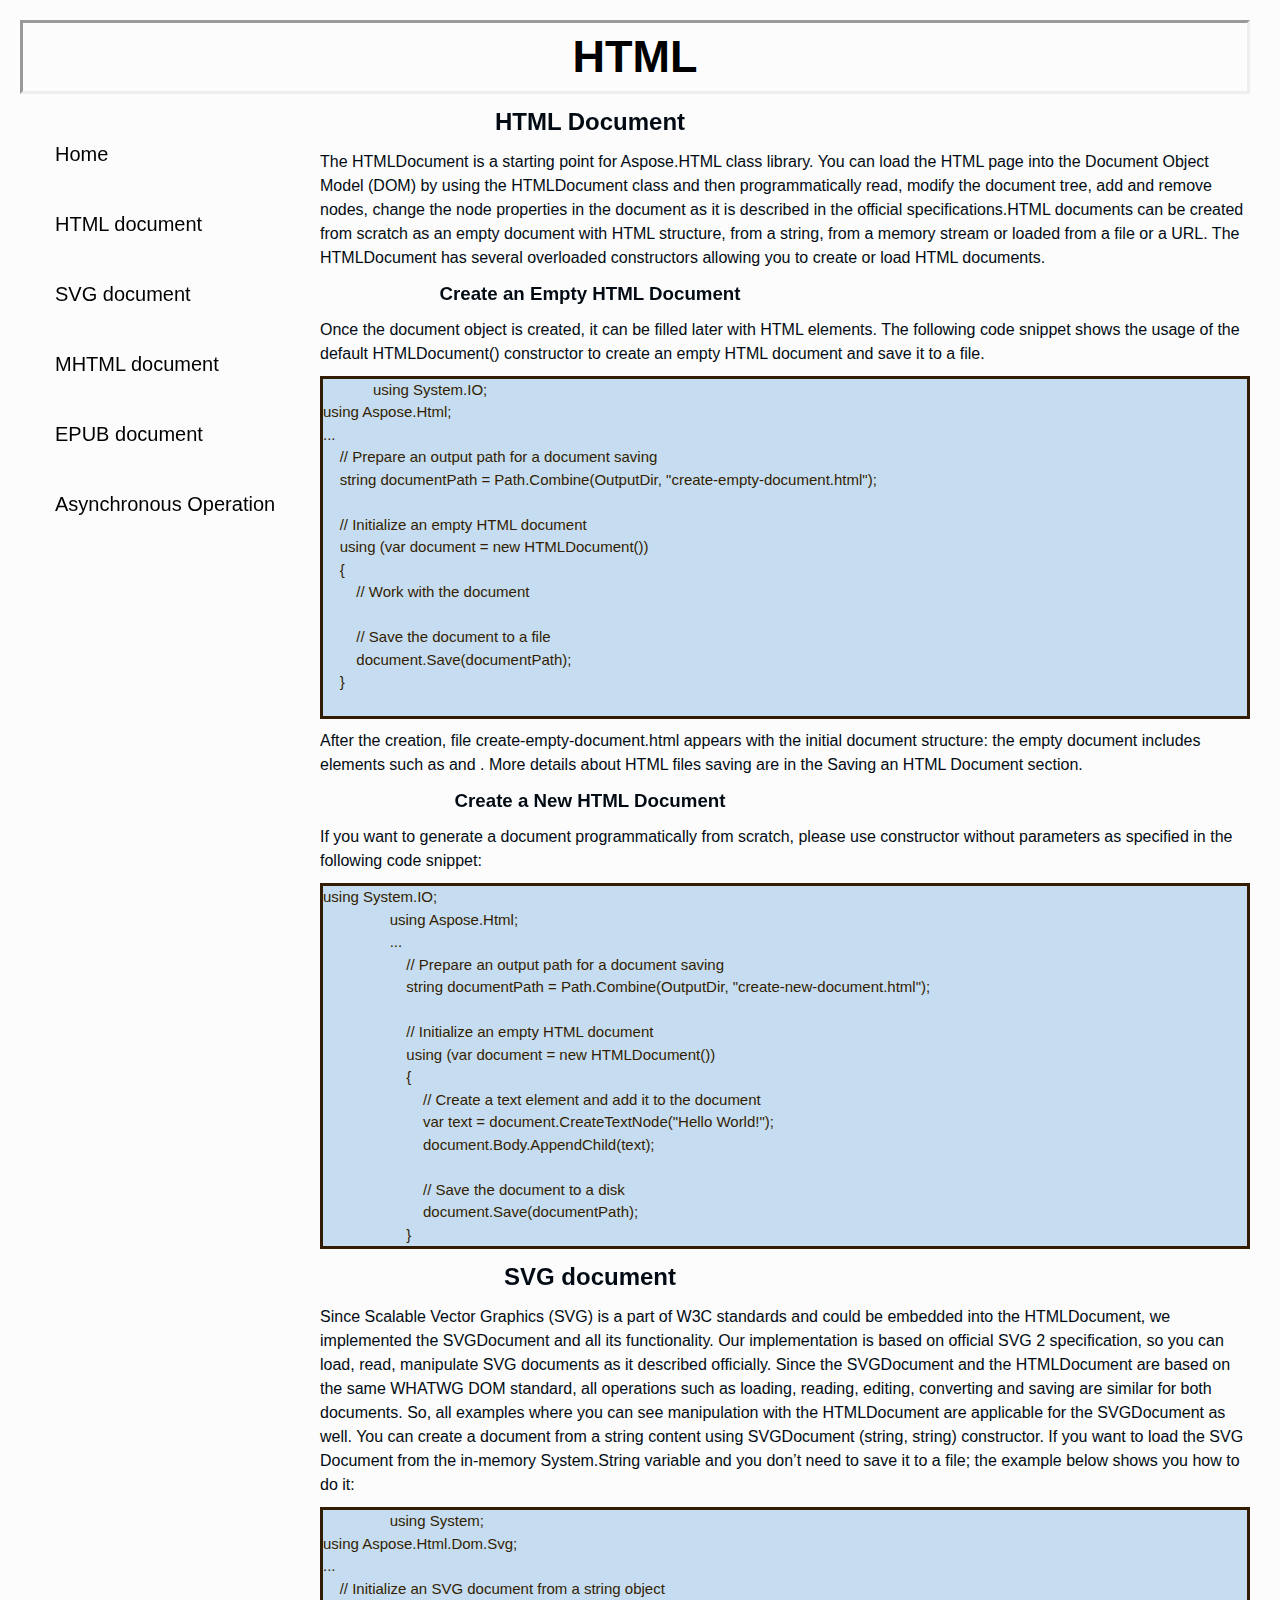
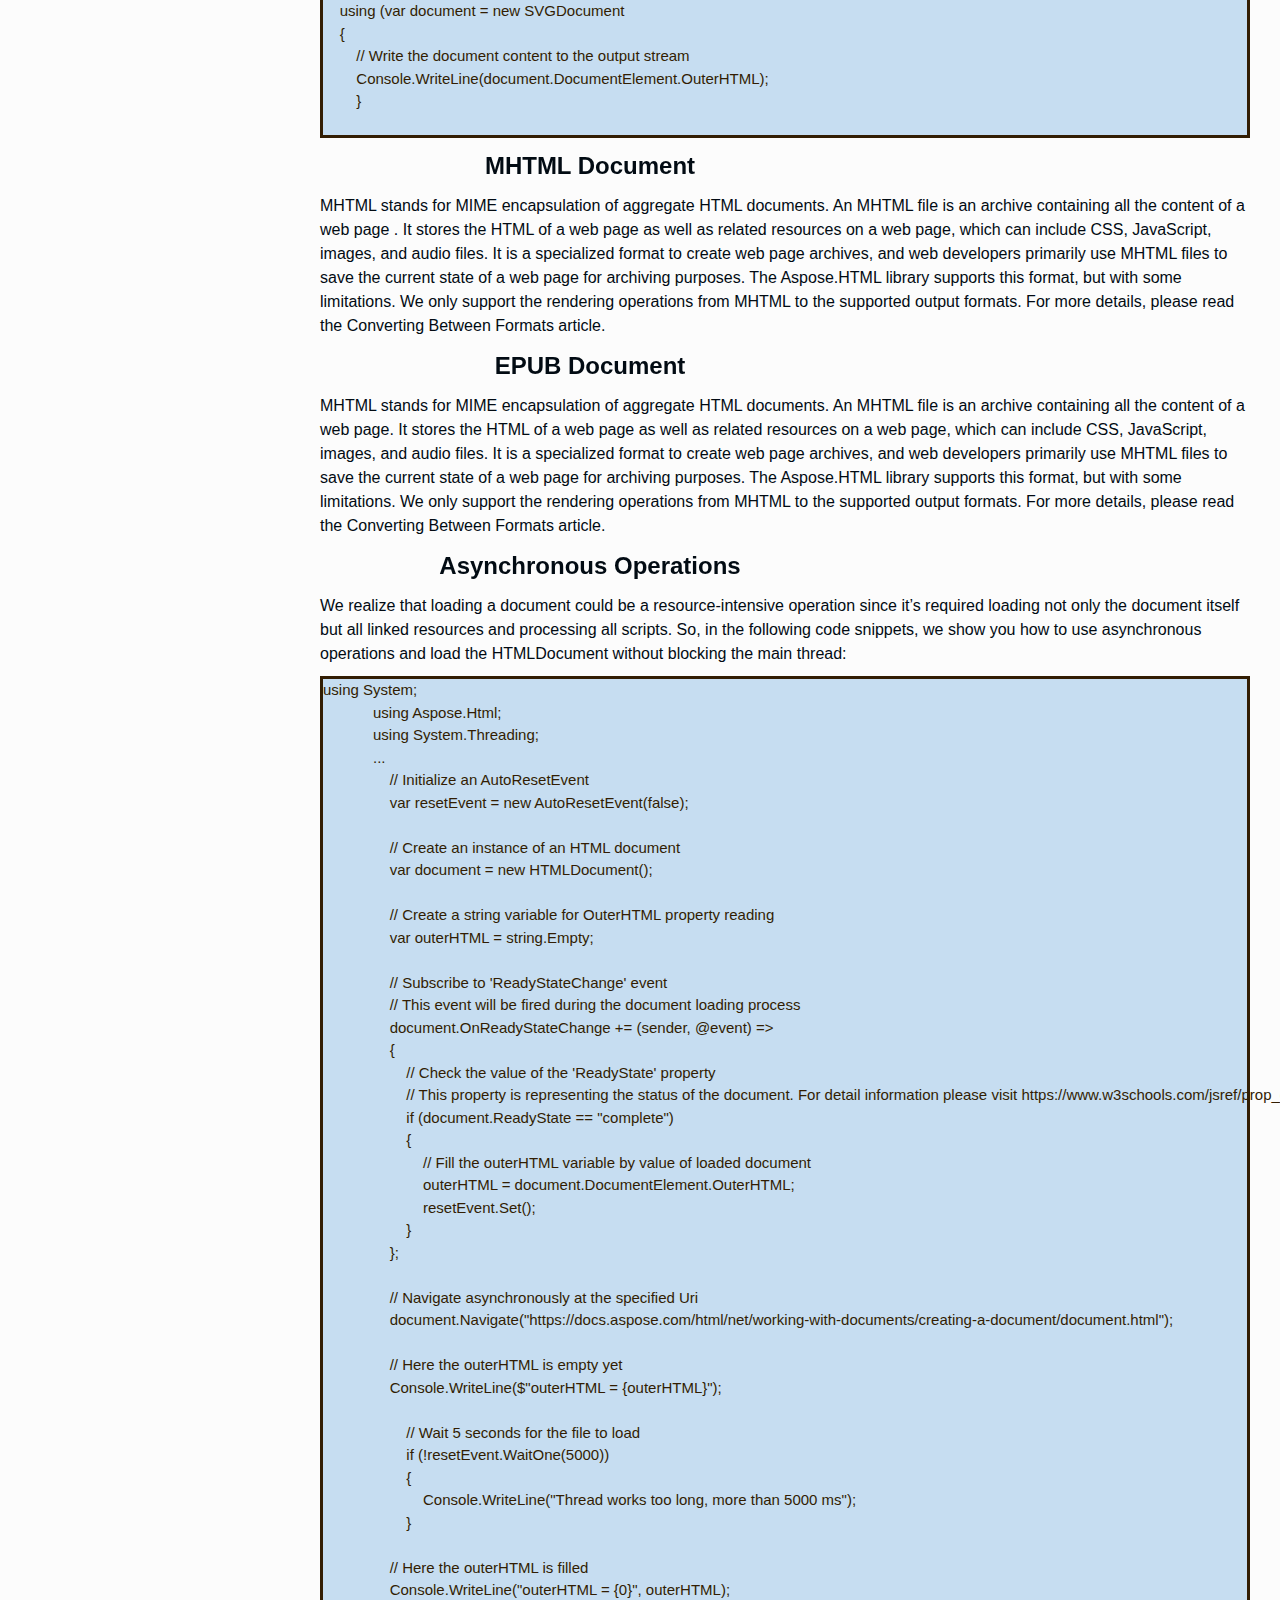
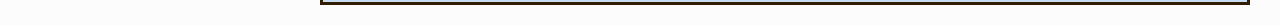
<file: index.html>
<html>
    <head>
        <title>
            Documentation
        </title>
        <link rel="stylesheet" href="d.css">
        <h1 id="home">HTML</h1>
    </head>
    <body>
        <nav>
            <ul>
                    <a href="#home" ><li>Home</li></a>
                    <a href="#html" ><li>HTML document</li></a>
                    <a href="#svg" ><li>SVG document</li></a>
                    <a href="#mhtml" ><li>MHTML document</li></a>
                    <a href="#epub" ><li>EPUB document</li></a>
                    <a href="#ao" ><li>Asynchronous Operation</li></a>
    
            </ul>
        </nav>
        <h2 id="html">HTML Document </h2>
        <p>The HTMLDocument is a starting point for Aspose.HTML class library. You can load the HTML page into the Document Object Model (DOM) by using 
            the HTMLDocument class and then programmatically read, modify the document tree, add and remove nodes,
             change the node properties in the document as it is described in the official specifications.HTML documents can be created from scratch as an empty document with HTML structure,
              from a string, from a memory stream or loaded from a file or a URL.
               The HTMLDocument has several overloaded constructors allowing you to create or load HTML documents.</p>
              <h3> Create an Empty HTML Document</h3>
               <p>Once the document object is created, it can be filled later with HTML elements. The following code snippet shows the usage of 
               the default HTMLDocument() constructor to create an empty HTML document and save it to a file.</p>       
    <code>
        <pre>
            using System.IO;
using Aspose.Html;
...
    // Prepare an output path for a document saving
    string documentPath = Path.Combine(OutputDir, "create-empty-document.html");    

    // Initialize an empty HTML document
    using (var document = new HTMLDocument())
    {
        // Work with the document
        
        // Save the document to a file
        document.Save(documentPath);
    }
        </pre>
    </code>
    <p>After the creation, file create-empty-document.html appears with the initial document structure: the empty document includes elements such as <html> <head> and <body>. More details about HTML files saving are in the Saving an HTML Document section.
        </p>
        <h3>Create a New HTML Document 
        </h3>
        <p>If you want to generate a document programmatically from scratch, please use constructor without parameters as specified in the following code snippet:</p>
        <code>
            <pre>using System.IO;
                using Aspose.Html;
                ...
                    // Prepare an output path for a document saving
                    string documentPath = Path.Combine(OutputDir, "create-new-document.html");
                            
                    // Initialize an empty HTML document
                    using (var document = new HTMLDocument())
                    {
                        // Create a text element and add it to the document
                        var text = document.CreateTextNode("Hello World!");
                        document.Body.AppendChild(text);
                    
                        // Save the document to a disk
                        document.Save(documentPath);
                    }</pre>
        </code>
        <h2 id="svg">SVG document</h2>
        <p>Since Scalable Vector Graphics (SVG) is a part of W3C standards and could be embedded into the HTMLDocument, we implemented 
            the SVGDocument and all its functionality. Our implementation is based on official SVG 2 specification, so you can load, 
            read, manipulate SVG documents as it described officially.
           Since the SVGDocument and the HTMLDocument are based on the same WHATWG DOM standard, 
           all operations such as loading, reading, editing, converting and saving are similar for both documents. So, all examples where you can see manipulation with the HTMLDocument are applicable for the SVGDocument as well.
           You can create a document from a string content using SVGDocument (string, string) constructor. If you want to load the SVG Document from the in-memory System.String variable and you don’t need to save it to a file; the example below shows you how to do it:</p>
          <code>
            <pre>
                using System;
using Aspose.Html.Dom.Svg;
...
    // Initialize an SVG document from a string object
    using (var document = new SVGDocument
    {
        // Write the document content to the output stream
        Console.WriteLine(document.DocumentElement.OuterHTML);
	}
            </pre>
          </code>
        <h2 id="mhtml">MHTML Document</h2>
        <p>MHTML stands for MIME encapsulation of aggregate HTML documents. An MHTML file is an archive containing all the content of a web page
            . It stores the HTML of a web page as well as related resources on a web page, which can include CSS, JavaScript, images, and audio files.
             It is a specialized format to create web page archives, and web developers primarily use MHTML files to save the current state of a web page for archiving purposes.
              The Aspose.HTML library supports this format, but with some limitations. We only support the rendering operations from MHTML 
            to the supported output formats. For more details, please read the Converting Between Formats article.</p>
        
        <h2 id="epub">EPUB Document</h2>
        <p>MHTML stands for MIME encapsulation of aggregate HTML documents. 
            An MHTML file is an archive containing all the content of a web page.
             It stores the HTML of a web page as well as related resources on a web page, which can include CSS, JavaScript, 
             images, and audio files. It is a specialized format to create web page archives, 
             and web developers primarily use MHTML files to save the current state of a web page for archiving purposes. 
             The Aspose.HTML library supports this format, but with some limitations. We only support the rendering operations from MHTML to the supported output formats. 
            For more details, please read the Converting Between Formats article.</p>
        <h2 id="ao">Asynchronous Operations</h2>
        <p>We realize that loading a document could be a resource-intensive operation since it’s 
            required loading not only the document itself but all linked resources and processing all scripts. 
            So, in the following code snippets, we show you how to use asynchronous operations and load the HTMLDocument
             without blocking the main thread:
        </p>
        <code><pre>using System;
            using Aspose.Html;
            using System.Threading;
            ...
                // Initialize an AutoResetEvent
                var resetEvent = new AutoResetEvent(false);
                        
                // Create an instance of an HTML document
                var document = new HTMLDocument();
                
                // Create a string variable for OuterHTML property reading
                var outerHTML = string.Empty;
                
                // Subscribe to 'ReadyStateChange' event
                // This event will be fired during the document loading process
                document.OnReadyStateChange += (sender, @event) =>
                {
                    // Check the value of the 'ReadyState' property
                    // This property is representing the status of the document. For detail information please visit https://www.w3schools.com/jsref/prop_doc_readystate.asp
                    if (document.ReadyState == "complete")
                    {
                        // Fill the outerHTML variable by value of loaded document                  
                        outerHTML = document.DocumentElement.OuterHTML;
                        resetEvent.Set();
                    }
                };
                
                // Navigate asynchronously at the specified Uri
                document.Navigate("https://docs.aspose.com/html/net/working-with-documents/creating-a-document/document.html");
                
                // Here the outerHTML is empty yet
                Console.WriteLine($"outerHTML = {outerHTML}");
                               
                    // Wait 5 seconds for the file to load
                    if (!resetEvent.WaitOne(5000))
                    {
                        Console.WriteLine("Thread works too long, more than 5000 ms");
                    }
            
                // Here the outerHTML is filled 
                Console.WriteLine("outerHTML = {0}", outerHTML);</pre></code>
        </body>
</html>
</file>
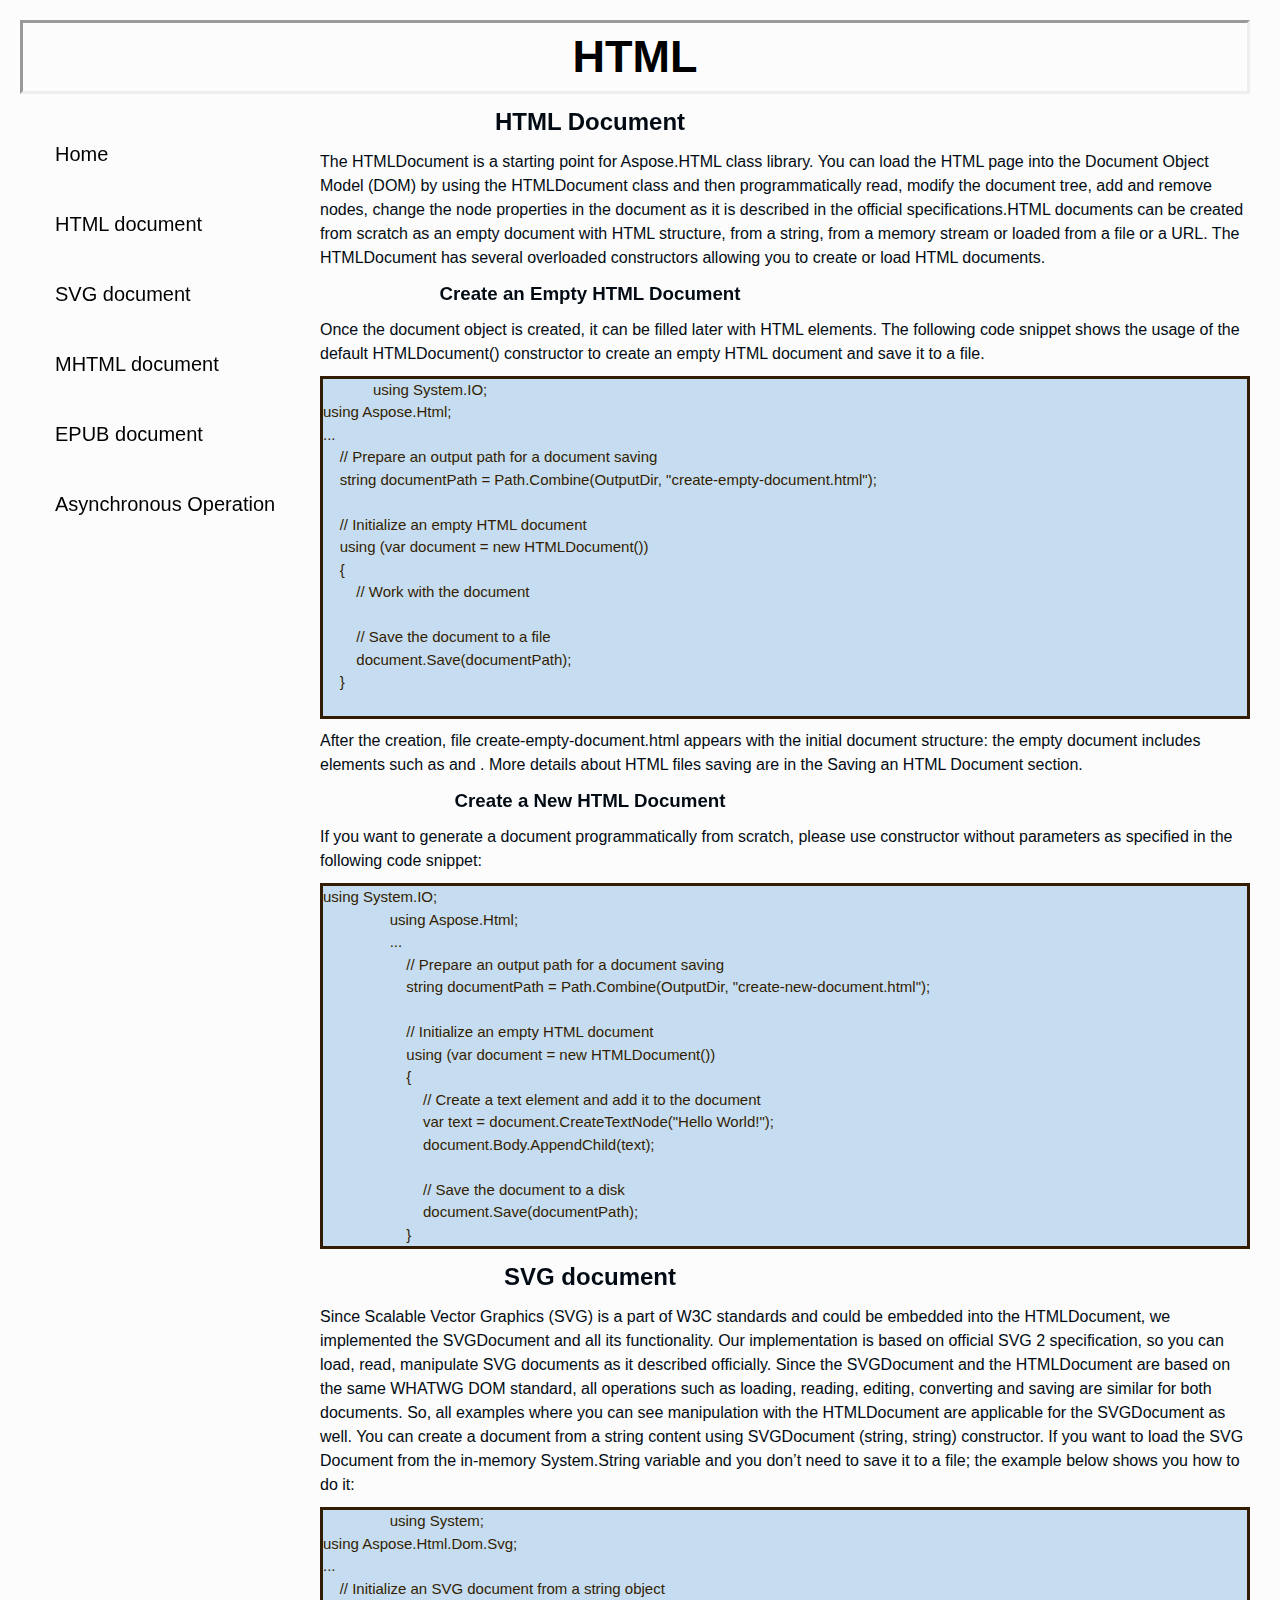
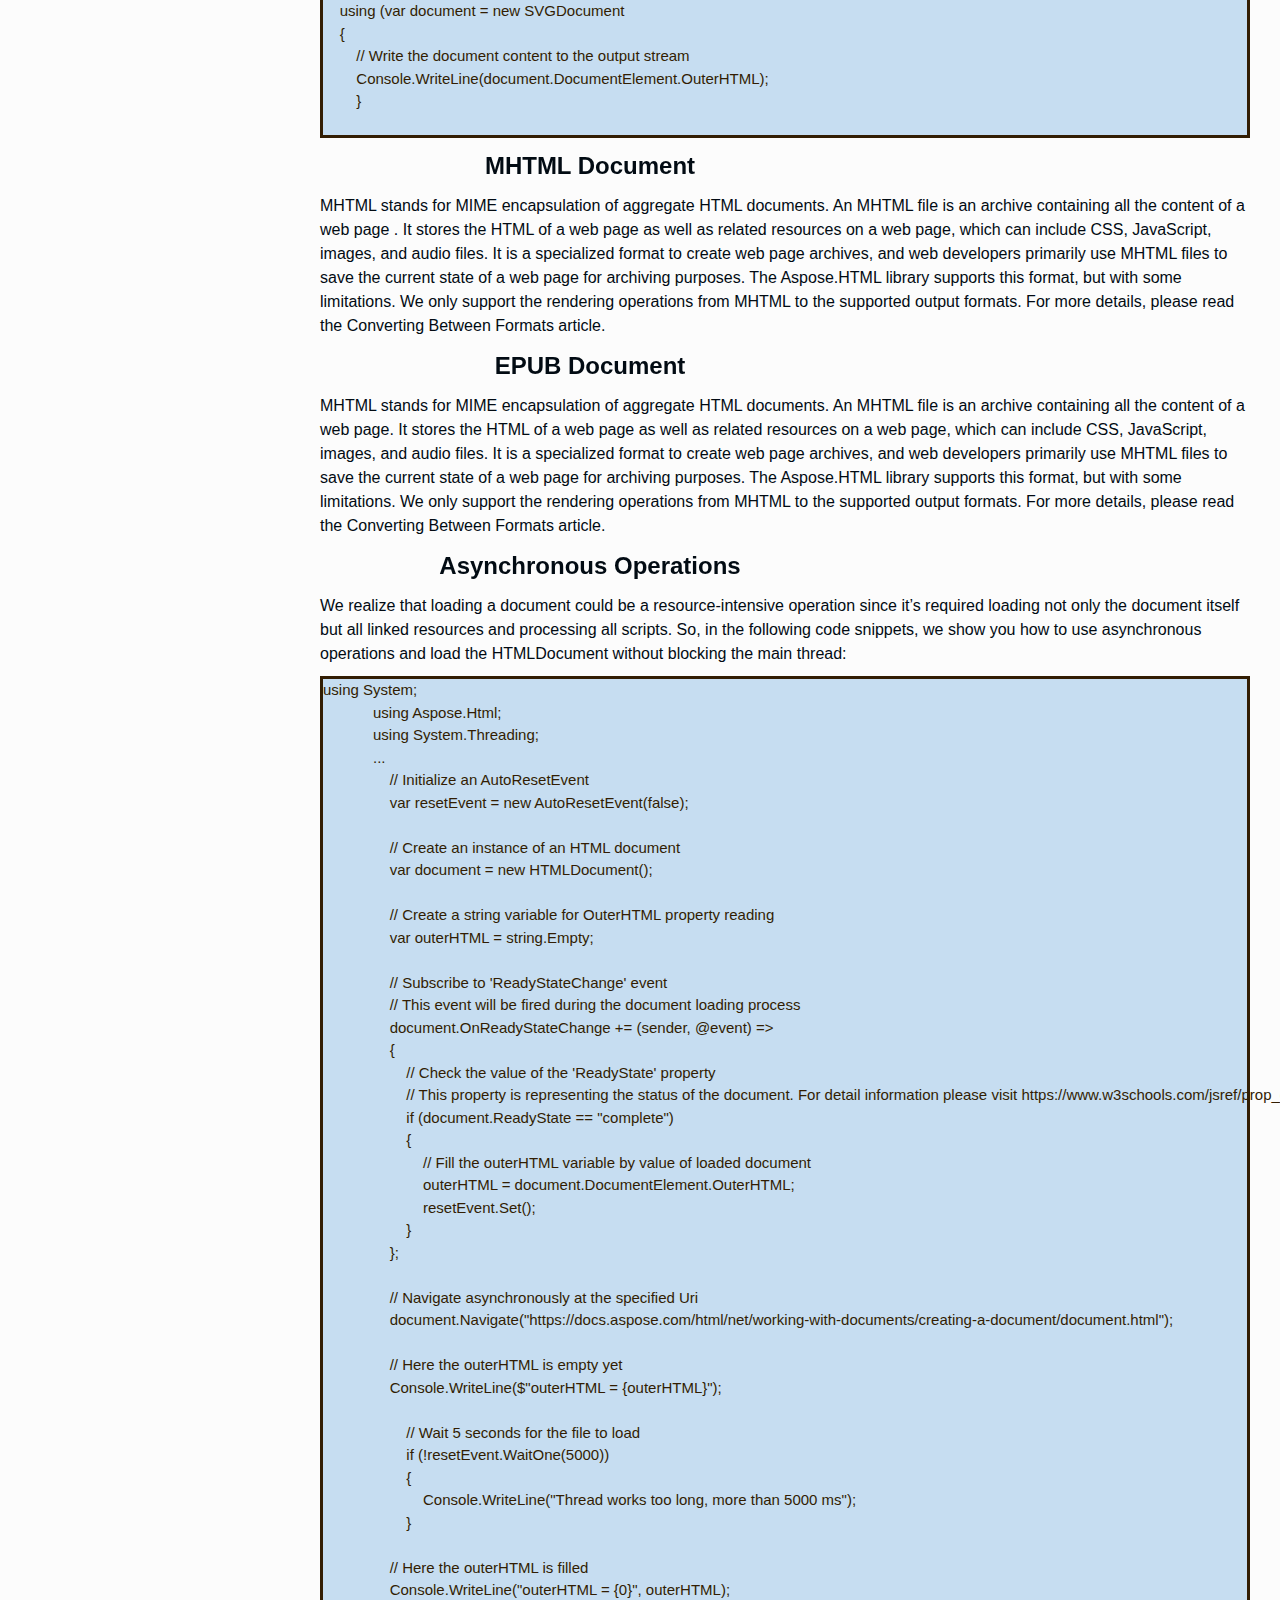
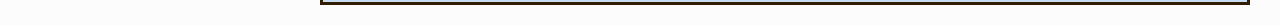
<file: index.html.html>
<html>
    <head>
        <title>
            Documentation
        </title>
        <link rel="stylesheet" href="d.css">
        <h1 id="home">HTML</h1>
    </head>
    <body>
        <nav>
            <ul>
                    <a href="#home" ><li>Home</li></a>
                    <a href="#html" ><li>HTML document</li></a>
                    <a href="#svg" ><li>SVG document</li></a>
                    <a href="#mhtml" ><li>MHTML document</li></a>
                    <a href="#epub" ><li>EPUB document</li></a>
                    <a href="#ao" ><li>Asynchronous Operation</li></a>
    
            </ul>
        </nav>
        <h2 id="html">HTML Document </h2>
        <p>The HTMLDocument is a starting point for Aspose.HTML class library. You can load the HTML page into the Document Object Model (DOM) by using 
            the HTMLDocument class and then programmatically read, modify the document tree, add and remove nodes,
             change the node properties in the document as it is described in the official specifications.HTML documents can be created from scratch as an empty document with HTML structure,
              from a string, from a memory stream or loaded from a file or a URL.
               The HTMLDocument has several overloaded constructors allowing you to create or load HTML documents.</p>
              <h3> Create an Empty HTML Document</h3>
               <p>Once the document object is created, it can be filled later with HTML elements. The following code snippet shows the usage of 
               the default HTMLDocument() constructor to create an empty HTML document and save it to a file.</p>       
    <code>
        <pre>
            using System.IO;
using Aspose.Html;
...
    // Prepare an output path for a document saving
    string documentPath = Path.Combine(OutputDir, "create-empty-document.html");    

    // Initialize an empty HTML document
    using (var document = new HTMLDocument())
    {
        // Work with the document
        
        // Save the document to a file
        document.Save(documentPath);
    }
        </pre>
    </code>
    <p>After the creation, file create-empty-document.html appears with the initial document structure: the empty document includes elements such as <html> <head> and <body>. More details about HTML files saving are in the Saving an HTML Document section.
        </p>
        <h3>Create a New HTML Document 
        </h3>
        <p>If you want to generate a document programmatically from scratch, please use constructor without parameters as specified in the following code snippet:</p>
        <code>
            <pre>using System.IO;
                using Aspose.Html;
                ...
                    // Prepare an output path for a document saving
                    string documentPath = Path.Combine(OutputDir, "create-new-document.html");
                            
                    // Initialize an empty HTML document
                    using (var document = new HTMLDocument())
                    {
                        // Create a text element and add it to the document
                        var text = document.CreateTextNode("Hello World!");
                        document.Body.AppendChild(text);
                    
                        // Save the document to a disk
                        document.Save(documentPath);
                    }</pre>
        </code>
        <h2 id="svg">SVG document</h2>
        <p>Since Scalable Vector Graphics (SVG) is a part of W3C standards and could be embedded into the HTMLDocument, we implemented 
            the SVGDocument and all its functionality. Our implementation is based on official SVG 2 specification, so you can load, 
            read, manipulate SVG documents as it described officially.
           Since the SVGDocument and the HTMLDocument are based on the same WHATWG DOM standard, 
           all operations such as loading, reading, editing, converting and saving are similar for both documents. So, all examples where you can see manipulation with the HTMLDocument are applicable for the SVGDocument as well.
           You can create a document from a string content using SVGDocument (string, string) constructor. If you want to load the SVG Document from the in-memory System.String variable and you don’t need to save it to a file; the example below shows you how to do it:</p>
          <code>
            <pre>
                using System;
using Aspose.Html.Dom.Svg;
...
    // Initialize an SVG document from a string object
    using (var document = new SVGDocument
    {
        // Write the document content to the output stream
        Console.WriteLine(document.DocumentElement.OuterHTML);
	}
            </pre>
          </code>
        <h2 id="mhtml">MHTML Document</h2>
        <p>MHTML stands for MIME encapsulation of aggregate HTML documents. An MHTML file is an archive containing all the content of a web page
            . It stores the HTML of a web page as well as related resources on a web page, which can include CSS, JavaScript, images, and audio files.
             It is a specialized format to create web page archives, and web developers primarily use MHTML files to save the current state of a web page for archiving purposes.
              The Aspose.HTML library supports this format, but with some limitations. We only support the rendering operations from MHTML 
            to the supported output formats. For more details, please read the Converting Between Formats article.</p>
        
        <h2 id="epub">EPUB Document</h2>
        <p>MHTML stands for MIME encapsulation of aggregate HTML documents. 
            An MHTML file is an archive containing all the content of a web page.
             It stores the HTML of a web page as well as related resources on a web page, which can include CSS, JavaScript, 
             images, and audio files. It is a specialized format to create web page archives, 
             and web developers primarily use MHTML files to save the current state of a web page for archiving purposes. 
             The Aspose.HTML library supports this format, but with some limitations. We only support the rendering operations from MHTML to the supported output formats. 
            For more details, please read the Converting Between Formats article.</p>
        <h2 id="ao">Asynchronous Operations</h2>
        <p>We realize that loading a document could be a resource-intensive operation since it’s 
            required loading not only the document itself but all linked resources and processing all scripts. 
            So, in the following code snippets, we show you how to use asynchronous operations and load the HTMLDocument
             without blocking the main thread:
        </p>
        <code><pre>using System;
            using Aspose.Html;
            using System.Threading;
            ...
                // Initialize an AutoResetEvent
                var resetEvent = new AutoResetEvent(false);
                        
                // Create an instance of an HTML document
                var document = new HTMLDocument();
                
                // Create a string variable for OuterHTML property reading
                var outerHTML = string.Empty;
                
                // Subscribe to 'ReadyStateChange' event
                // This event will be fired during the document loading process
                document.OnReadyStateChange += (sender, @event) =>
                {
                    // Check the value of the 'ReadyState' property
                    // This property is representing the status of the document. For detail information please visit https://www.w3schools.com/jsref/prop_doc_readystate.asp
                    if (document.ReadyState == "complete")
                    {
                        // Fill the outerHTML variable by value of loaded document                  
                        outerHTML = document.DocumentElement.OuterHTML;
                        resetEvent.Set();
                    }
                };
                
                // Navigate asynchronously at the specified Uri
                document.Navigate("https://docs.aspose.com/html/net/working-with-documents/creating-a-document/document.html");
                
                // Here the outerHTML is empty yet
                Console.WriteLine($"outerHTML = {outerHTML}");
                               
                    // Wait 5 seconds for the file to load
                    if (!resetEvent.WaitOne(5000))
                    {
                        Console.WriteLine("Thread works too long, more than 5000 ms");
                    }
            
                // Here the outerHTML is filled 
                Console.WriteLine("outerHTML = {0}", outerHTML);</pre></code>
        </body>
</html>
</file>
<file: d.css>
*
{
    margin: 10;
    padding: 0;
    font-family: sans-serif;
    box-sizing: border-box;
}
nav
{
    display: grid;
    place-items:center;
    font-family: monospace;
    border-radius: 5px;
    max-width: 400px;
    border-left: 2px thin rgb(255, 0, 0);
       overflow:auto;
       position: fixed;
       display: block;
    float: left;

   
   overflow-x: hidden;
}    
nav ul
{
    list-style-type: none;
    border-bottom:thin 2px rgb(0, 22, 22,0.4);
}

nav ul a
{
    display: inline-block;
    padding: 20px;
    text-decoration: none;
    color: rgb(255, 255, 255);
    transition: 0.5s ease-out;
    font-size: 20px;
    font-family: monospace;
    position: relative;
    color:#000;
    display:block;
    padding:5px;
    text-decoration: none;
}
nav ul a:before
{
    content:"";
    position: absolute;
    width: 0%;
    height:100% ;
    top:0;
    left: 0;
    border-bottom: 2px solid rgb(245, 240, 240);
    transition: 0.4s linear;

}
nav ul a:hover:before
{
    width: 90%;
}
nav ul a:hover
{
    background-color:transparent;
    color: rgb(228, 69, 69);
    font-size:18px;
    font-family:sans-serif;
}

h1
{
    text-align: center;
    font-family: sans-serif;
    font-size: 45px;
    color:black;
    border-style: inset  ;

}
pre
{
    border-style: solid;
    background-color:rgb(198, 221, 241);
    transition: 0.2s;
    color: rgb(50, 29, 3);
    font-size: 15px;
}
pre:hover
{
    font-size: 17px;

}
h2
{
    text-align: center;
    position: relative;
    margin-right: 100px;
    transition: 0.2s;

}
h2:hover
{
    background-color: transparent;
    font-size: 35px;
    color: red;
    font-family: monospace;
    font-style: ;
}
body

{
    background-color: rgba(251, 251, 251, 0.7) ;
    color: rgb(2, 11, 19);
    margin-left: 0px;
    text-underline-offset: unset;
    line-height: 1.5;
    min-width: 290px;
}
p
{
 margin-left: 310px;
}
h3
{
    text-align: center;
    position: relative;
    margin-right: 100px;

}
pre
{ 

    margin-left: 310px;
}
</file>
